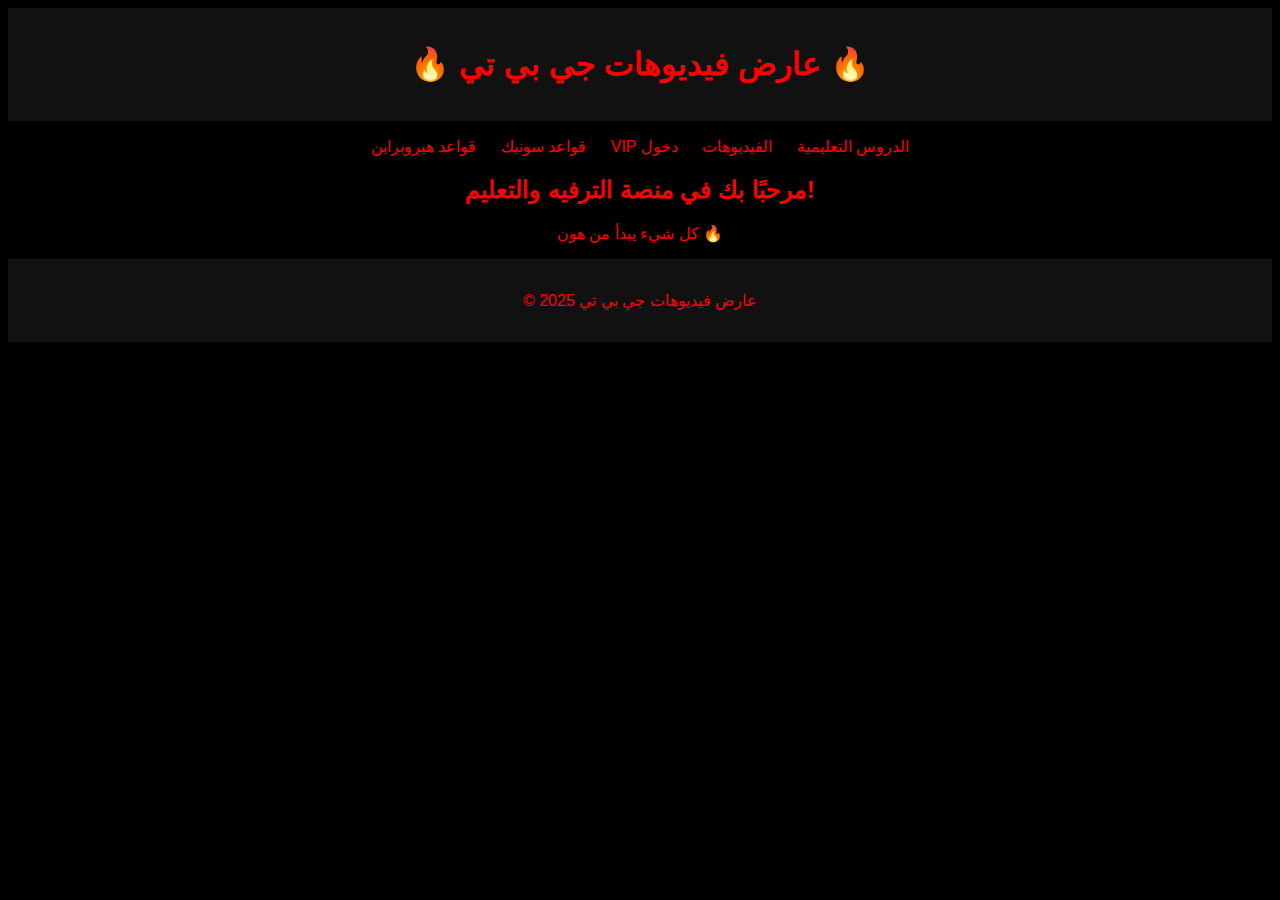
<file: index.html>
<!DOCTYPE html>
<html lang="ar">
<head>
  <meta charset="UTF-8" />
  <meta name="viewport" content="width=device-width, initial-scale=1.0" />
  <title>عارض فيديوهات جي بي تي</title>
  <link rel="stylesheet" href="style.css" />
</head>
<body class="dark-theme">
  <header>
    <h1>🔥 عارض فيديوهات جي بي تي 🔥</h1>
  </header>

  <nav>
    <ul>
      <li><a href="rules-herobrine.html">قواعد هيروبراين</a></li>
      <li><a href="rules-sonic.html">قواعد سونيك</a></li>
      <li><a href="vip.html">VIP دخول</a></li>
      <li><a href="videos.html">الفيديوهات</a></li>
      <li><a href="education.html">الدروس التعليمية</a></li>
    </ul>
  </nav>

  <main>
    <h2>مرحبًا بك في منصة الترفيه والتعليم!</h2>
    <p>كل شيء يبدأ من هون 🔥</p>
  </main>

  <footer>
    <p>&copy; 2025 عارض فيديوهات جي بي تي</p>
  </footer>
</body>
</html>
</file>
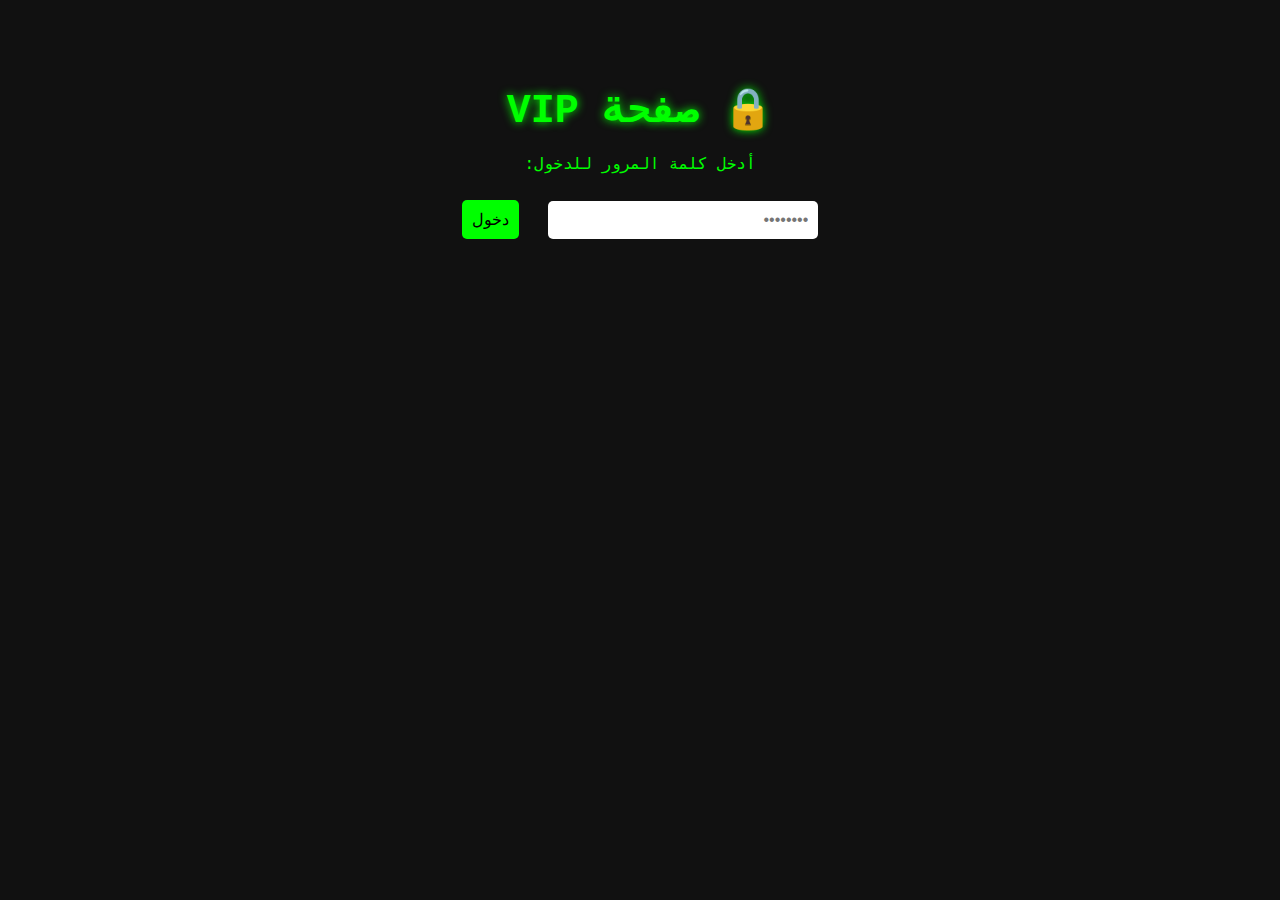
<file: vip.html>
<!DOCTYPE html>
<html lang="ar" dir="rtl">
<head>
  <meta charset="UTF-8">
  <title>صفحة VIP</title>
  <style>
    body {
      background-color: #111;
      color: #0f0;
      font-family: 'Courier New', monospace;
      text-align: center;
      padding: 50px;
    }
    h1 {
      font-size: 2.5em;
      margin-bottom: 20px;
      text-shadow: 0 0 10px #0f0;
    }
    input, button {
      padding: 10px;
      font-size: 1em;
      margin: 10px;
      border: none;
      border-radius: 5px;
    }
    input {
      width: 250px;
    }
    button {
      background-color: #0f0;
      color: black;
      cursor: pointer;
    }
    .content {
      display: none;
      margin-top: 30px;
    }
  </style>
</head>
<body>

  <h1>🔒 صفحة VIP</h1>
  <p>أدخل كلمة المرور للدخول:</p>
  <input type="password" id="passwordInput" placeholder="••••••••">
  <button onclick="checkPassword()">دخول</button>

  <div class="content" id="vipContent">
    <h2>🎥 محتوى VIP المجاني</h2>
    <p>هنا يمكنك مشاهدة نفس الفيديوهات مجانًا!</p>
    <ul>
      <li><a href="animation.html" style="color: #0ff;">فيلم الثلاثي الدموي</a></li>
      <li><a href="education.html" style="color: #0ff;">الفيديوهات التعليمية</a></li>
    </ul>
  </div>

  <script>
    function checkPassword() {
      var password = document.getElementById(\"passwordInput\").value;
      if (password === \"taqi1234\") {
        document.getElementById(\"vipContent\").style.display = \"block\";
      } else {
        alert(\"كلمة المرور خاطئة!\");
      }
    }
  </script>

</body>
</html>
</file>
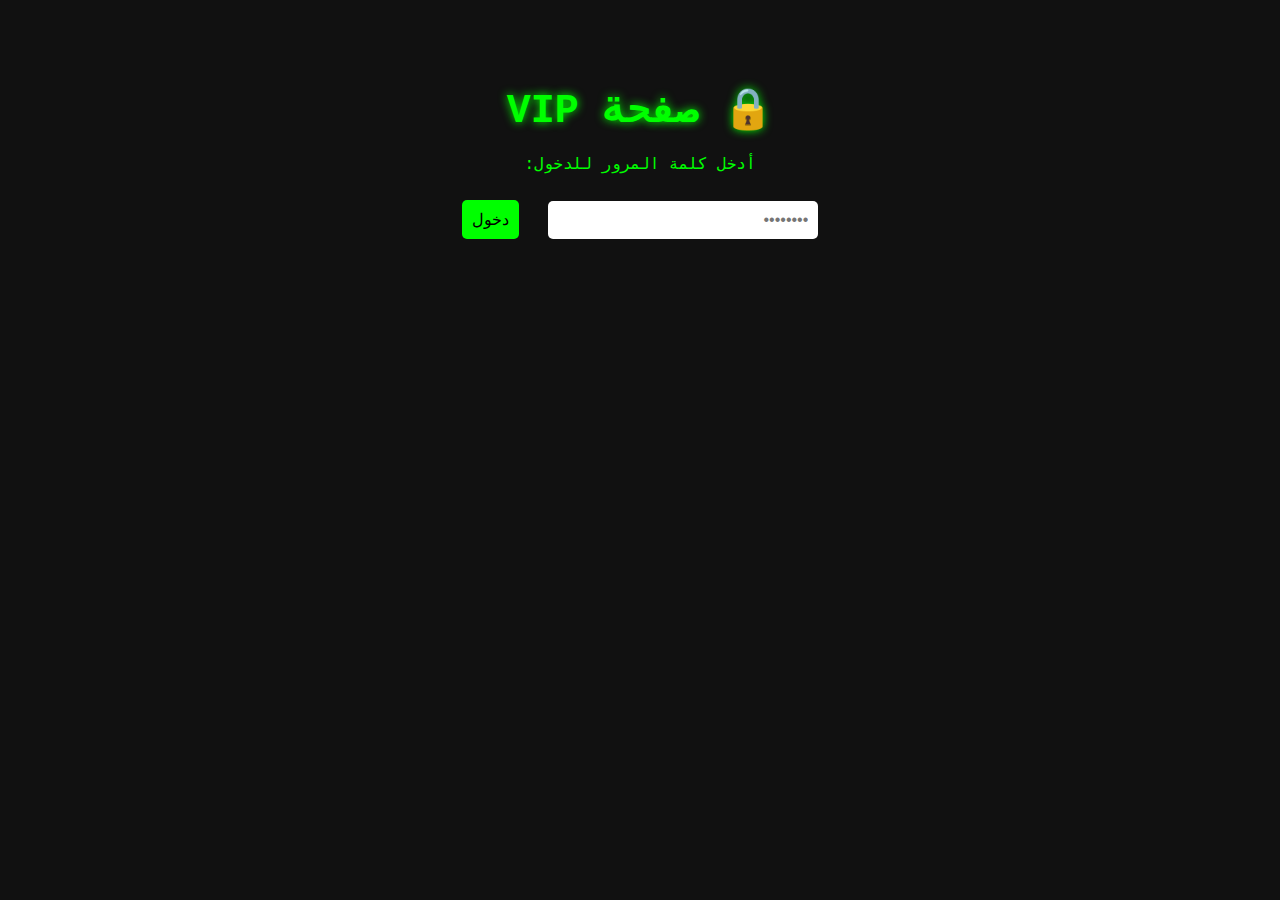
<file: Vip.html>
<!DOCTYPE html>
<html lang="ar" dir="rtl">
<head>
  <meta charset="UTF-8">
  <title>صفحة VIP</title>
  <style>
    body {
      background-color: #111;
      color: #0f0;
      font-family: 'Courier New', monospace;
      text-align: center;
      padding: 50px;
    }
    h1 {
      font-size: 2.5em;
      margin-bottom: 20px;
      text-shadow: 0 0 10px #0f0;
    }
    input, button {
      padding: 10px;
      font-size: 1em;
      margin: 10px;
      border: none;
      border-radius: 5px;
    }
    input {
      width: 250px;
    }
    button {
      background-color: #0f0;
      color: black;
      cursor: pointer;
    }
    .content {
      display: none;
      margin-top: 30px;
    }
  </style>
</head>
<body>

  <h1>🔒 صفحة VIP</h1>
  <p>أدخل كلمة المرور للدخول:</p>
  <input type="password" id="passwordInput" placeholder="••••••••">
  <button onclick="checkPassword()">دخول</button>

  <div class="content" id="vipContent">
    <h2>🎥 محتوى VIP المجاني</h2>
    <p>هنا يمكنك مشاهدة نفس الفيديوهات مجانًا!</p>
    <ul>
      <li><a href="animation.html" style="color: #0ff;">فيلم الثلاثي الدموي</a></li>
      <li><a href="education.html" style="color: #0ff;">الفيديوهات التعليمية</a></li>
    </ul>
  </div>

  <script>
    function checkPassword() {
      var password = document.getElementById(\"passwordInput\").value;
      if (password === \"taqi1234\") {
        document.getElementById(\"vipContent\").style.display = \"block\";
      } else {
        alert(\"كلمة المرور خاطئة!\");
      }
    }
  </script>

</body>
    </html>
</file>
<file: style.css>
body.dark-theme {
  background-color: #000;
  color: #f00;
  font-family: 'Arial', sans-serif;
  text-align: center;
}
header, footer {
  padding: 1em;
  background-color: #111;
}
nav ul {
  list-style: none;
  padding: 0;
}
nav ul li {
  display: inline-block;
  margin: 0 10px;
}
nav ul li a {
  color: #f00;
  text-decoration: none;
}
</file>
